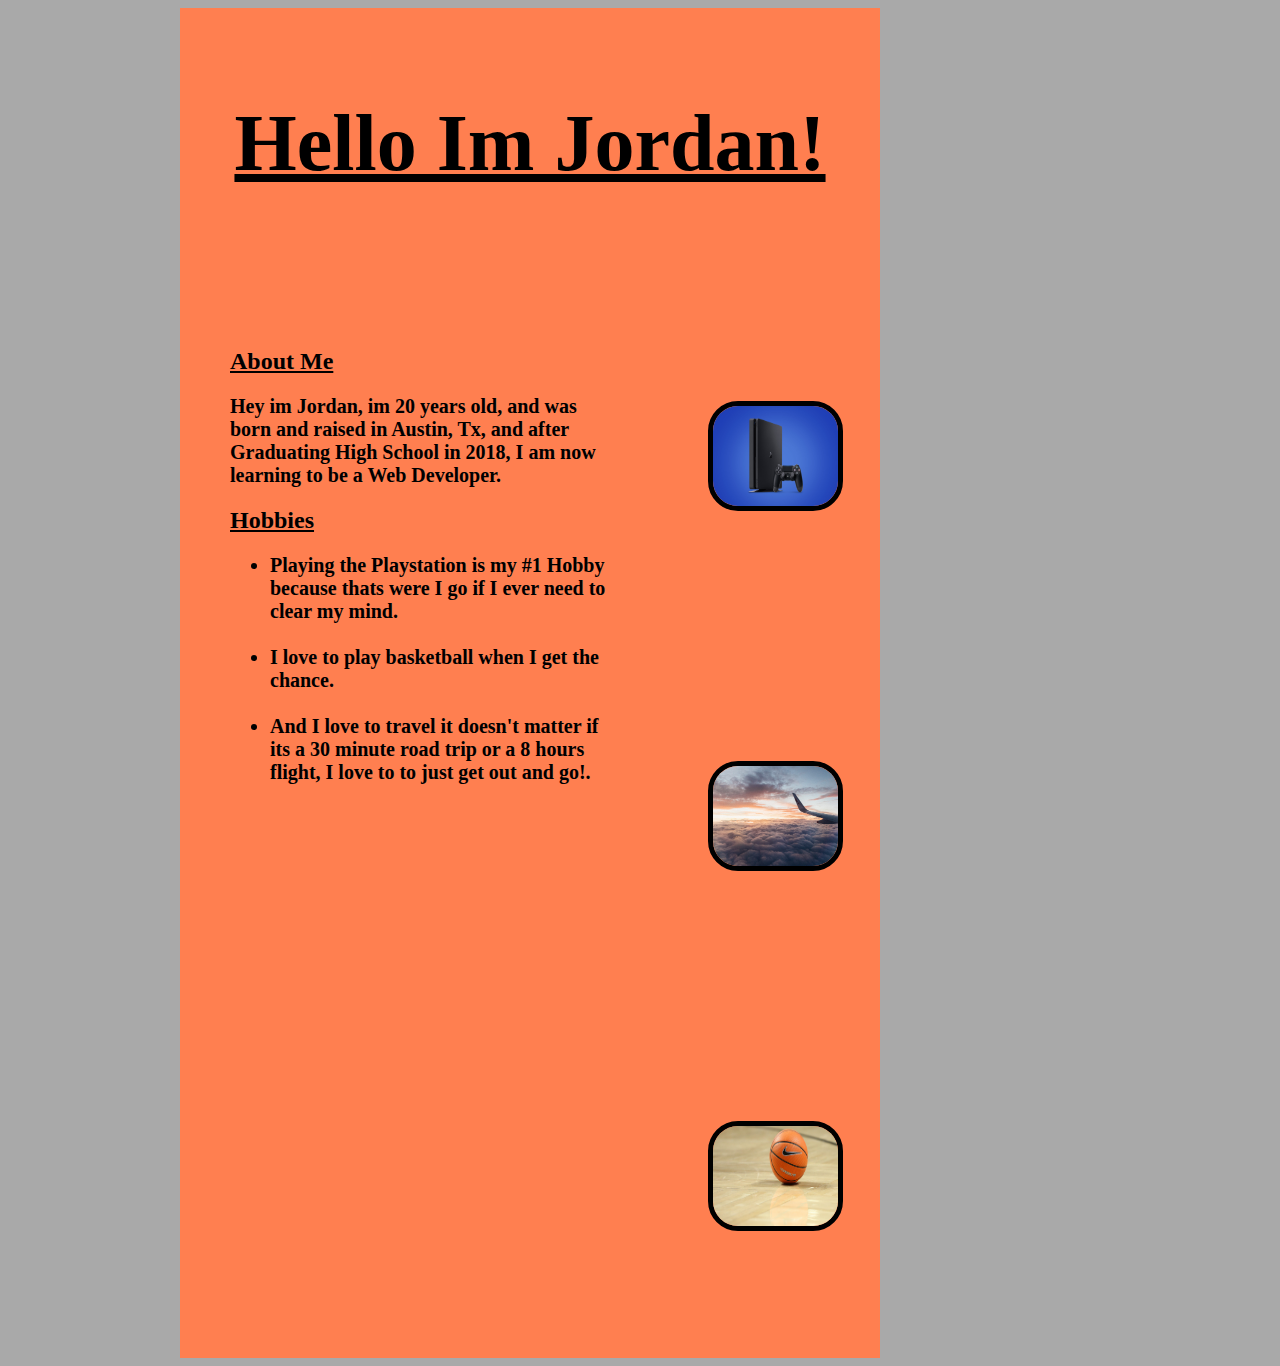
<file: about.html>
<!DOCTYPE html>
<html lang="en">
<head>
  <meta charset="UTF-8">
  <meta name="viewport" content="width=device-width, initial-scale=1.0">
  <title>About</title>
  <link rel="stylesheet" href="about.css">
</head>
<body>
  <header><h3>Hello Im Jordan!</h3></header>
   <div class="item1">
     <h2>About Me</h2>
        <p>Hey im Jordan, im 20 years old, and was born and raised in Austin, Tx, and after Graduating High School in 2018, I am now learning to be a Web Developer.</p>
        <h2>Hobbies</h2>
        <ul>
          <li>Playing the Playstation is my #1 Hobby because thats were I go if I ever need to clear my mind.</li><br>
          <li>I love to play basketball when I get the chance.</li><br>
          <li>And I love to travel it doesn't matter if its a 30 minute road trip or a 8 hours flight, I love to to just get out and go!.</li>
        </ul>
   </div>
   <div class="item2">
     <!-- <h1>Hobbies</h1> -->
     <div><img src="./Ps4.jpg" alt="Playstation4" height="100px" width="125px"></div>
     <div><img src="./airplane.jpg" alt="Airplane in the sky" width="125px" height="100px"></div>
     <div><img src="./basketball.jpeg" alt="Basketball" height="100px" width="125px"></div>
   </div>
  
</body>
</html>
</file>
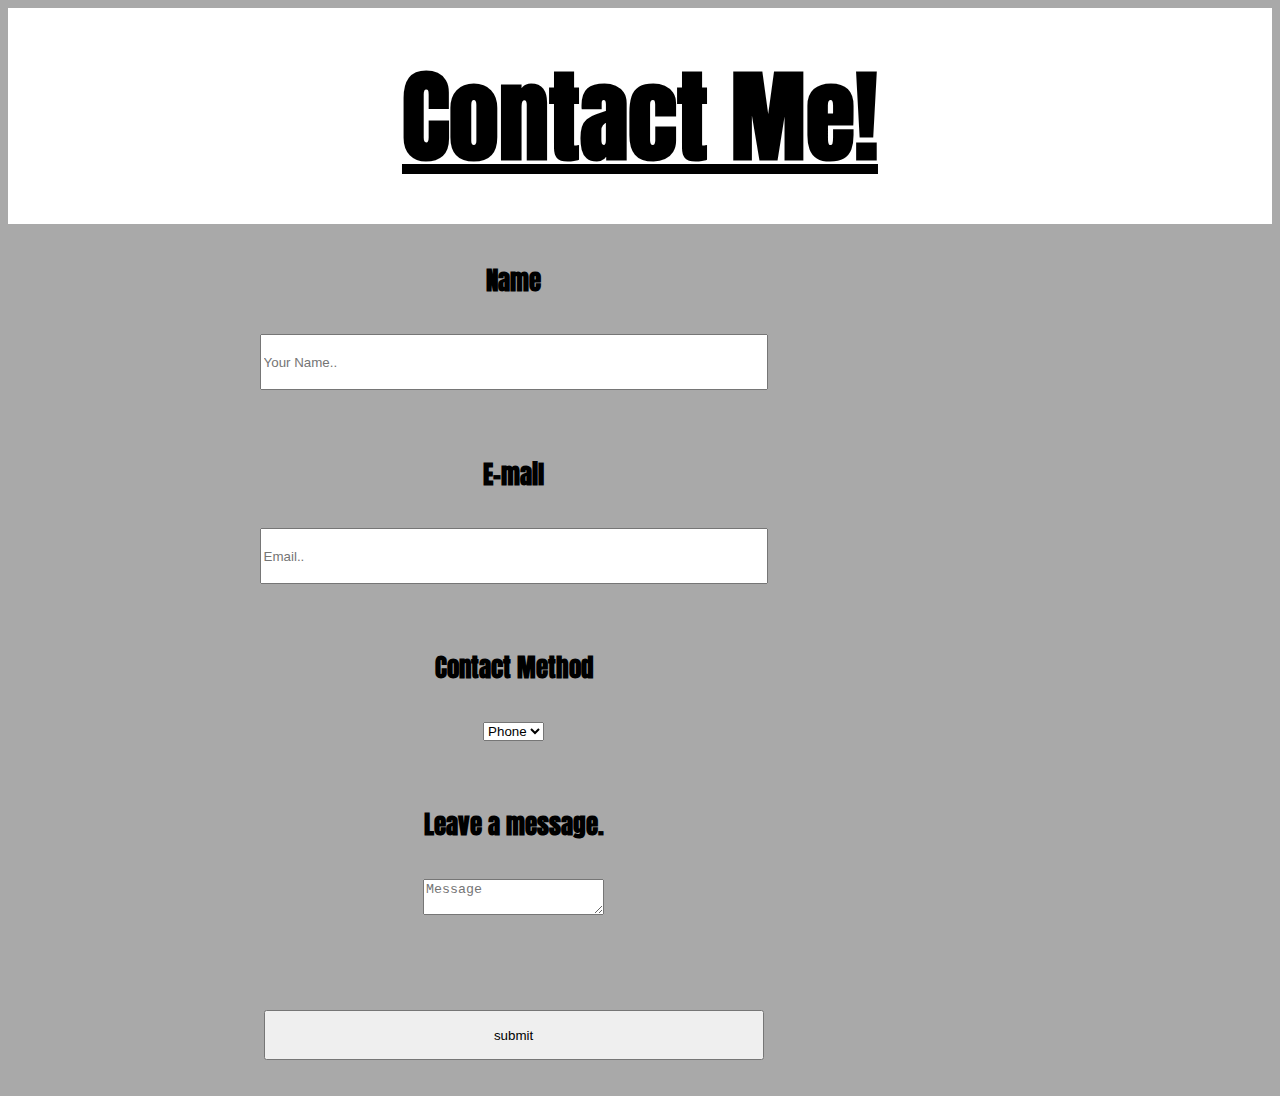
<file: contact.html>
<!DOCTYPE html>
<html lang="en">
<head>
  <meta charset="UTF-8">
  <meta name="viewport" content="width=device-width, initial-scale=1.0">
  <title>Contact</title>
  <link rel="stylesheet" href="https://cdnjs.cloudflare.com/ajax/libs/font-awesome/5.15.1/css/all.min.css" integrity="sha512-+4zCK9k+qNFUR5X+cKL9EIR+ZOhtIloNl9GIKS57V1MyNsYpYcUrUeQc9vNfzsWfV28IaLL3i96P9sdNyeRssA==" crossorigin="anonymous"/>
  <link href="https://fonts.googleapis.com/css2?family=Anton&display=swap" rel="stylesheet">
  <link rel="stylesheet" href="contact.css">
</head>
<body>
  <header class="soup"><h1>Contact Me!</h1></header>
  <div class="info">
    <form action="jdog" Method="GET">
    <label for="Name">Name</label>
    <input type="Name" class="jd" placeholder="Your Name..">
    <label for="Email">E-mail</label>
    <input type="email" class="pig" placeholder="Email..">
    <label for="Contact Method">Contact Method </label>
    <select id="Contact" name="Contact">
      <Option value="Phone">Phone</Option>
      <Option value="Phone">Email</Option>
      <Option value="Phone">text</Option>
    </select>
    <label for="Message">Leave a message.</label>
    <textarea id="Area" name="Area" placeholder="Message"></textarea>
    <input type="submit" class="alexa" value="submit">
  </form>
  </div>
  <section class="icons">
    <i class="fab fa-facebook"></i>
    <i class="fab fa-linkedin"></i>
    <i class="fas fa-at"></i>
  </section>
  </div>

  
</body>
</html>
</file>
<file: about.css>
body{
  display: grid;
  grid-template-rows:20% auto auto;
  grid-template-columns:70% 30%;
  max-width:700px;
  height:150vh;
  margin-left:180px;
  /* border: 1px solid black; */
  background-color: darkgrey;
  grid-template-areas: "header header"
                        "item1 item2"
                        "item1 item2";
}

div{
  /* border: 1px solid black; */
  background-color:coral
}

header{
  grid-area:header;
  display: flex;
  flex-direction: column;
  justify-content: center;
  text-align: center;
  background-color: coral;
}
  

.item1{
  grid-area:item1;
  /* border: 1px solid  black; */
  padding:50px;
  background-color: coral;
}

.item2{
  grid-area:item2;
  display: flex;
  flex-direction:column;
  justify-content: space-around;
  text-align: center;
  /* border: 1px solid black; */
  width:auto;
}

header>h3{
  font-weight: 900;
  font-size: 80px;
  text-decoration: black underline;
}
 p{
   font-weight: bold;
   font-size: 20px;
 }

.item1>h2{
  text-decoration: black underline;

}

.item2>h1{
  text-decoration: black underline;
  margin-bottom: 0;
}

.item2>div>img{
border:5px solid black;
border-radius: 30px;
}

ul{
  font-weight: bold;
  font-size: 20px;
}
</file>
<file: contact.css>
body{
  display: grid;
  grid-template-rows:20% 80%;
  grid-template-columns:80% 20%;
  height:120vh;
  width:auto;
  margin-left: ;
  
  background-color: darkgray;
  grid-template-areas:"soup soup"
                      "info icons";
}

form{
  display: flex;
  flex-direction: column;
  justify-content: center;
  align-items: center;
  justify-content: space-around;
  height:100%;
  width:auto;
  /* justify-content: space-between; */
}

div{
  height: 100%;
}
  



.soup{
  display: flex;
  justify-content: center;
  align-items: center;
  grid-area: head;
  grid-area: soup;
  text-decoration: underline;
  background-color: white;
  font-size: 50px;
  font-family: 'Anton', sans-serif;
  ;
  /* color:darkgray */
}

.info{
  display: flex;
  flex-direction:column;
  grid-area: info;
  /* border: 3px solid gold; */
}

.icons{
  display: flex;
  flex-direction: column;
  justify-content: center;
  justify-content: space-around;
  align-items: flex-start;
  text-align: center;
  font-size: 90px;
  grid-area: icons;
  /* border: 1px solid red; */
  color:darkgreen;
  /* margin-left: 70px; */

  
}

label{
  display: flex;
  flex-direction: column;
  justify-content: space-around;
  margin-bottom:-30px;
  text-shadow: gray;
  font-weight: bolder;
  color:black;
  font-size: 25px;
  /* background-color: white; */
  padding:10px;
  /* border: 1px black solid; */
  font-family: 'Anton', sans-serif;
}

.alexa{
  margin-top: 40px;
}



input{
  width: 500px;
  height: 50px;
  margin-top: 0;
}

textarea{
  max-width: 500px;
  max-height: 200px;
}

section{
  background-color: darkgrey;
}
</file>
